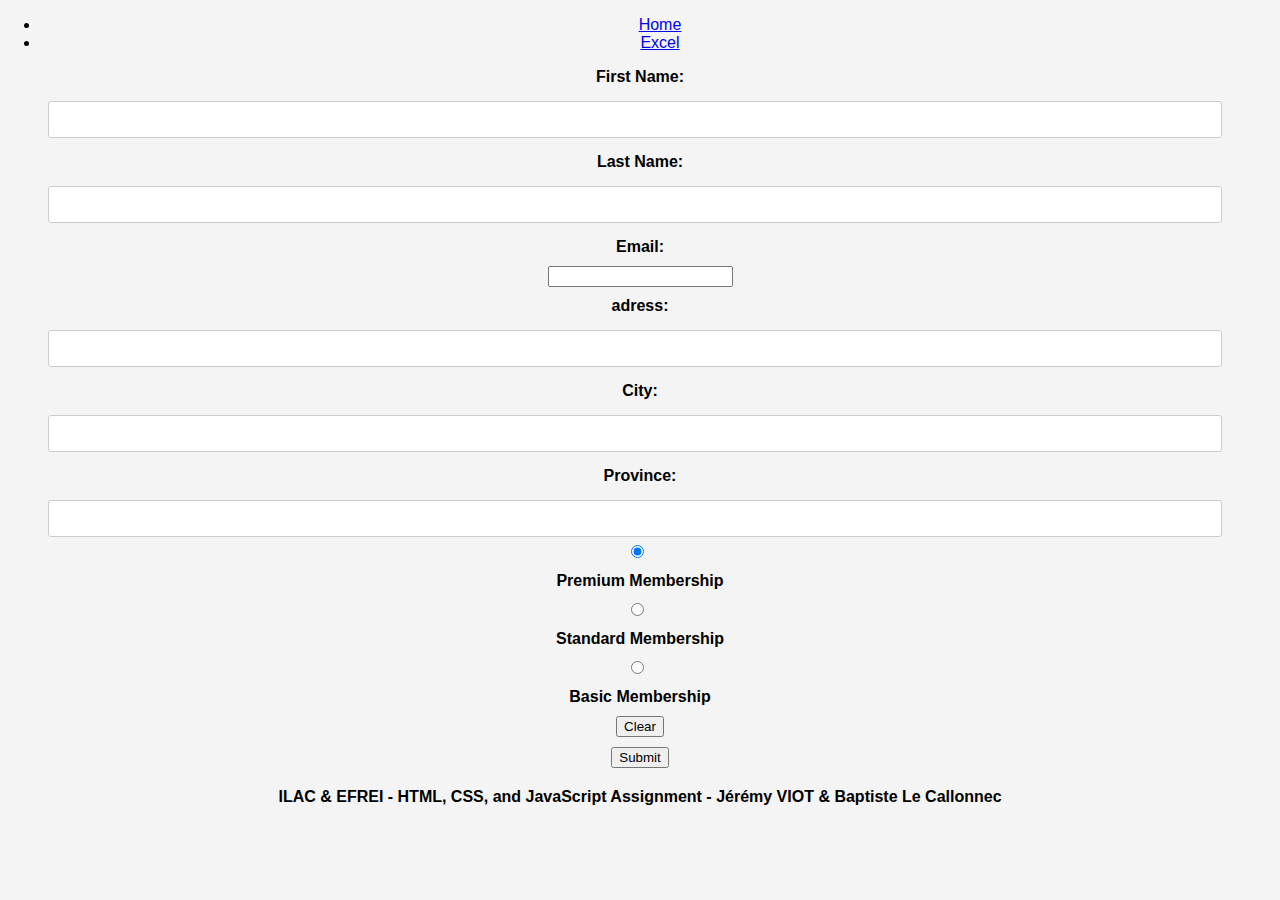
<file: index.html>
<!DOCTYPE html>
<html lang="en">
<head>
    <meta charset="UTF-8">
    <meta name="viewport" content="width=device-width, initial-scale=1.0">
    <title>INDEX</title>
    <link rel="stylesheet" href="/css/styles.css">
</head>
<body>


    <header>
        <nav>
        <ul>
        <li><a href="index.html">Home</a></li>
        <li><a href="excel.html">Excel</a></li>
        </ul>
        </nav>
    </header>
    <main>
        <form name="mainform"  id="main-form">
            <label for="firstname">First Name:</label>
            <input type="text" id="first-name" name="firstname" required><br>

            <label for="lastname">Last Name:</label>
            <input type="text" id="last-name" name="lastname" required><br>

            <label for="email">Email:</label>
            <input type="email" id="email" name="email" required><br>

            <label for="adress">adress:</label>
            <input type="text" id="adress" name="adress" required><br>

            <label for="city">City:</label>
            <input type="text" id="city" name="city" required><br>

            <label for="province">Province:</label>
            <input type="text" id="province" name="province" required><br>

            <input type="radio" id="premium" name="membership" value="premium" checked>
            <label for="premium">Premium Membership</label>

            <input type="radio" id="standard" name="membership" value="standard">
            <label for="standard">Standard Membership</label>

            <input type="radio" id="basic" name="membership" value="basic">
            <label for="basic">Basic Membership</label>

            
            <label><input type="reset" value="Clear"></label>
            <label><input type="submit" value="Submit"></label>
        </form>
        <div>
            <p id="output"></p>
        <!-- here is where the user should see the result (output) -->
        </div>

    </main>
    <footer>
        <p>
        ILAC & EFREI - HTML, CSS, and JavaScript Assignment - Jérémy VIOT & Baptiste Le Callonnec
        </p>
    </footer>
    <script src="js/script.js"></script>
 
    
</body>
</html>
</file>
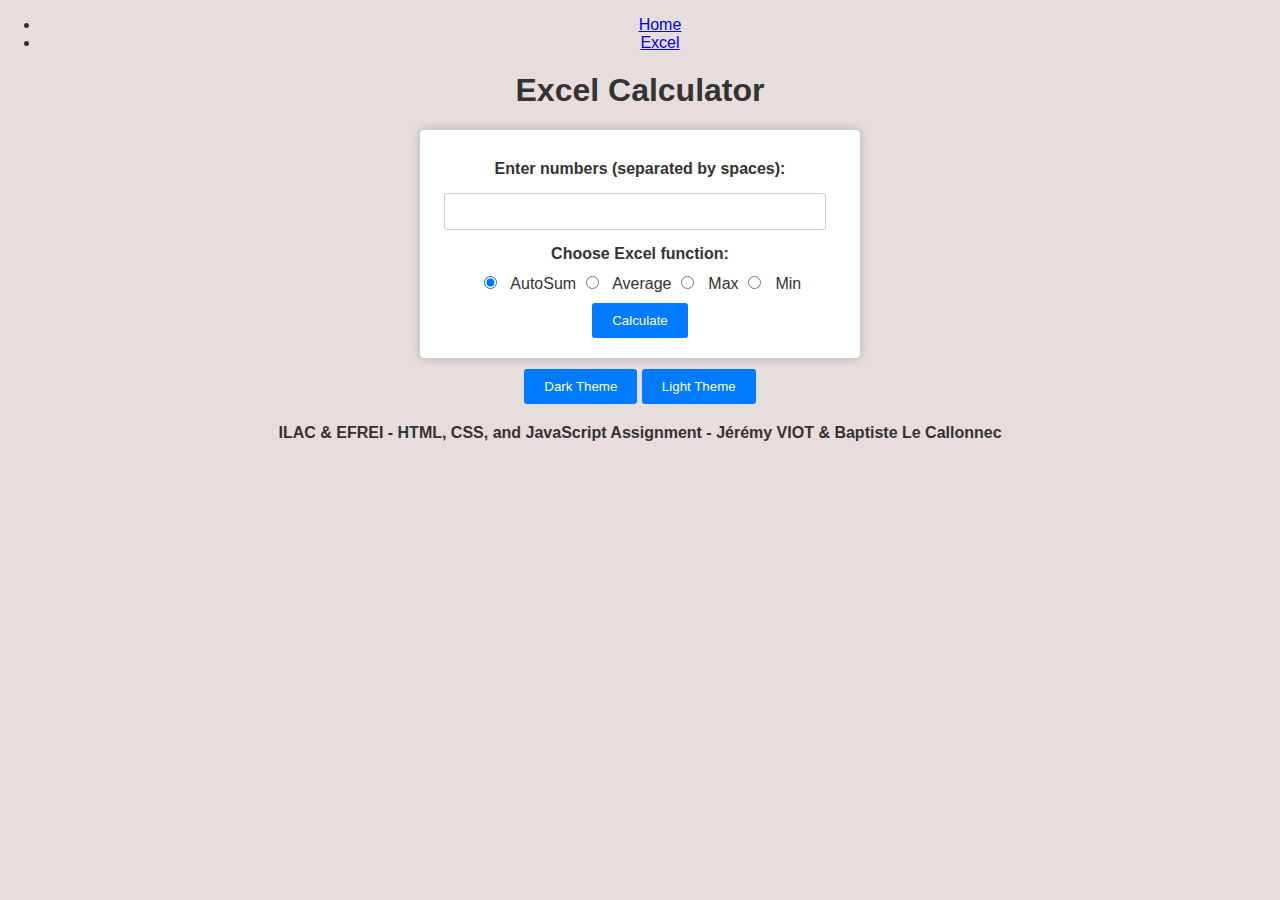
<file: excel.html>
<!DOCTYPE html>
<html lang="en">
<head>
    <meta charset="UTF-8">
    <title>Excel Calculator</title>
    <script src="js/script.js"></script>
    <link rel="stylesheet" type="text/css" href="css/styles.css">
</head>
<body>

    <header>
        <nav>
        <ul>
        <li><a href="index.html">Home</a></li>
        <li><a href="excel.html">Excel</a></li>
        </ul>
        </nav>
    </header>
    <body class="light-theme">


    <h1>Excel Calculator</h1>
    <form id="excelForm">
        <label for="numbers">Enter numbers (separated by spaces):</label>
        <input type="text" id="numbers" required>
        
        <label>Choose Excel function:</label>
        <input type="radio" name="excelFunction" value="AutoSum" checked> AutoSum
        <input type="radio" name="excelFunction" value="Average"> Average
        <input type="radio" name="excelFunction" value="Max"> Max
        <input type="radio" name="excelFunction" value="Min"> Min

        <button type="button" id="calculateButton">Calculate</button>
    </form>
    <button id="darkThemeButton">Dark Theme</button>
    <button id="lightThemeButton">Light Theme</button>

    <div id="output"></div>
    <script src="js/script.js"></script>

    

    <footer>
        <p>
            ILAC & EFREI - HTML, CSS, and JavaScript Assignment - Jérémy VIOT & Baptiste Le Callonnec
        </p>
    </footer>
</body>
</html>
</file>
<file: css/styles.css>
body {
    font-family: Arial, sans-serif;
    background-color: #f4f4f4;
    margin: 0;
    padding: 0;
    text-align: center;
}

h1 {
    color: #333;
    
    margin: 20px 0;
}

#excelForm {
    background-color: #fff;
    border: 1px solid #ccc;
    padding: 20px;
    margin: 0 auto;
    max-width: 400px;
    border-radius: 5px;
    box-shadow: 0 0 10px rgba(0, 0, 0, 0.2);
}

label {
    display: block;
    margin: 10px 0;
    font-weight: bold;
    
}

input[type="text"] {
    width: 90%;
    padding: 10px;
    margin: 5px 0;
    border: 1px solid #ccc;
    border-radius: 3px;
    margin-right: 10px;
}

p {
    margin: 10px 0;
    font-weight: bold;
}

input[type="radio"] {
    margin-right: 10px;
}

button {
    background-color: #007BFF;
    color: #fff;
    border: none;
    padding: 10px 20px;
    margin-top: 10px;
    cursor: pointer;
    border-radius: 3px;
}

button:hover {
    background-color: #0056b3;
}

#output {
    margin: 20px 20px 20px 20px;
}

#result {
    font-size: 24px;
    font-weight: bold;
    color: #333;
}

/* Light Theme Styles */
/* Light Theme Styles */
.light-theme {
    background-color: #e7dddd;
    color: #333;
}

/* Dark Theme Styles */
.dark-theme {
    background-color: #060606;
    color: white;
}
</file>
